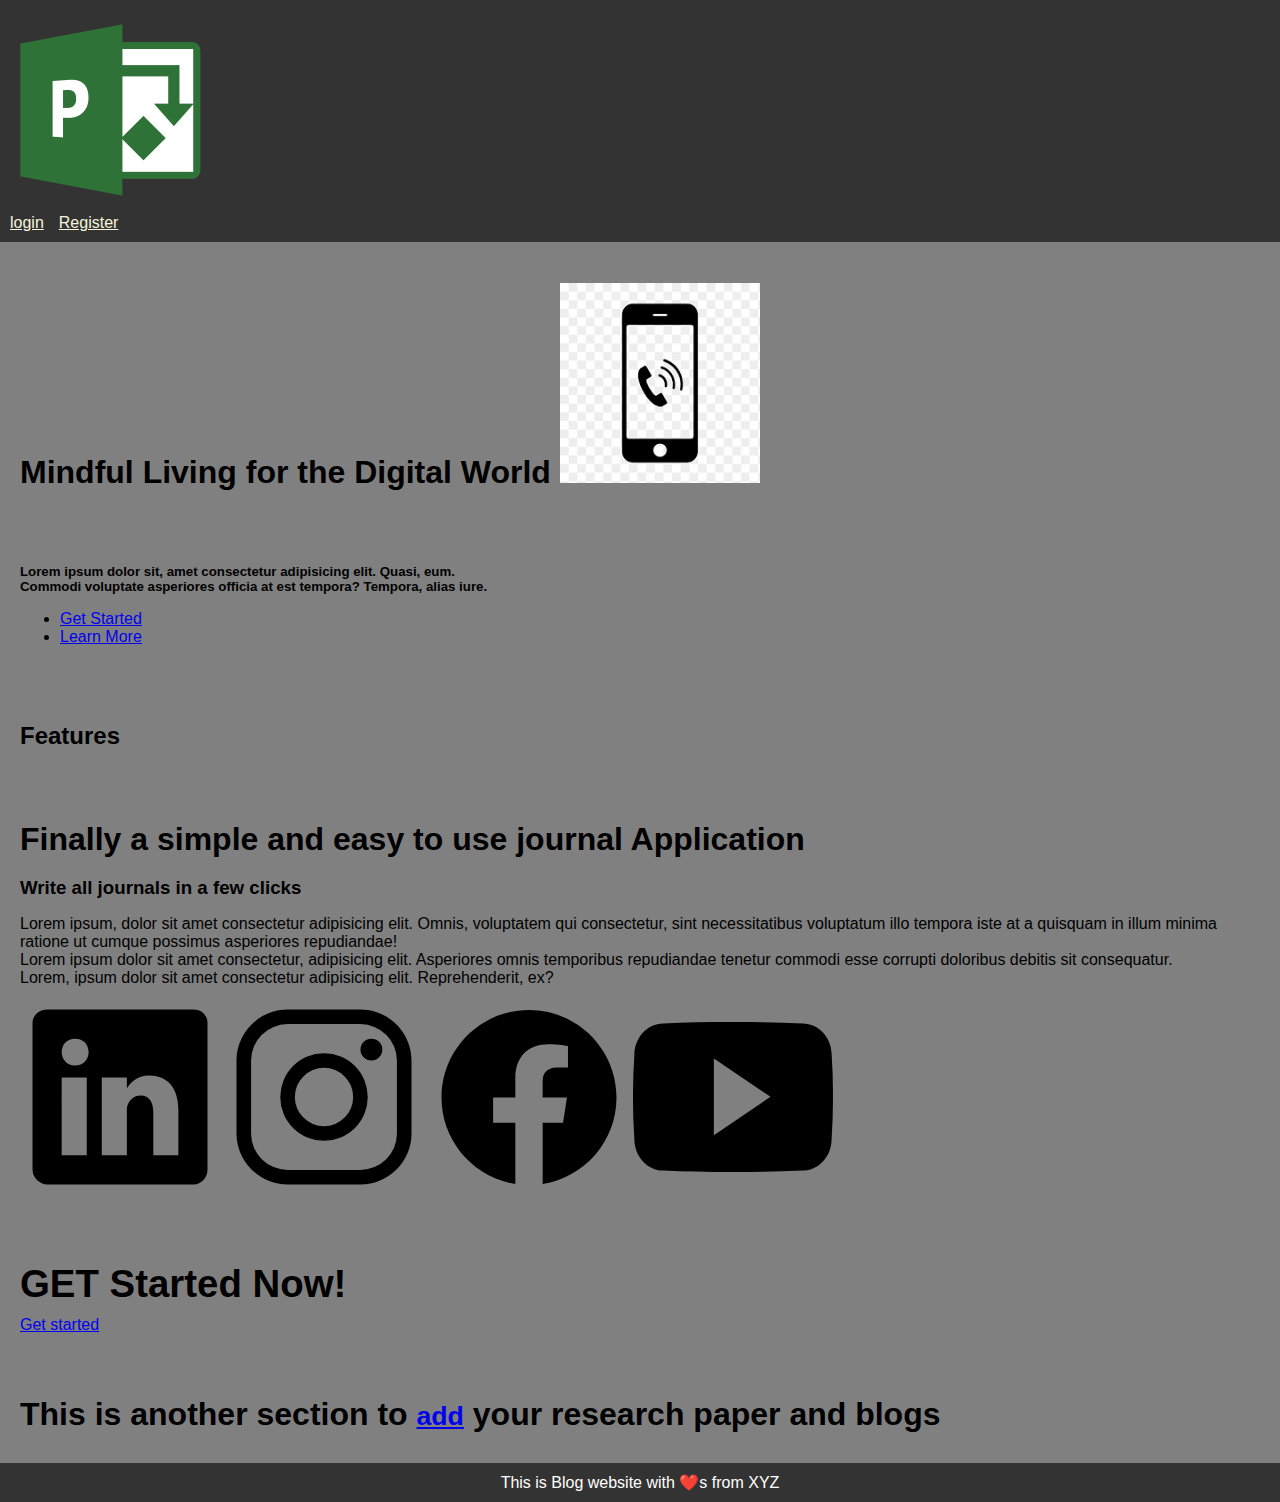
<file: 26-08-2025/index.html>
<!DOCTYPE html>
<html lang="en">
<head>
    <meta charset="UTF-8">
    <meta name="viewport" content="width=device-width, initial-scale=1.0">
    <title>project 1</title>
    <link rel="stylesheet" href="style.css">
</head>
<body>
    <header>
        <nav>
            <a id="image" href="index.html"><img src="logo.png" alt="logo" height="100px">
            </a>
            <ul>
                <li>
                    <a href="login">login</a>
                </li>
                <li>
                    <a href="Register">Register</a>
                </li>
            </ul>
        </nav>
    </header>
    <main>
        <section>
            <h1>Mindful Living for the Digital World <img src="mb.png" alt="phone image" height="30px"></h1>
            
        </section>
        <section>
            <h5>Lorem ipsum dolor sit, amet consectetur adipisicing elit. Quasi, eum. <br> Commodi voluptate asperiores officia at est tempora? Tempora, alias iure.
            </h5>
            <ul>
                <li><a href="getStarted">Get Started</a></li>
                <li><a href="learnMore">Learn More</a></li>
            </ul>
        </section>
        <section>
            <h2>Features</h2>
        </section>
        <section>
            <h1>Finally a simple and easy to use journal Application</h1>
            <h3>Write all journals in a few clicks</h3>
            <p>Lorem ipsum, dolor sit amet consectetur adipisicing elit. Omnis, voluptatem qui consectetur, sint necessitatibus voluptatum illo tempora iste at a quisquam in illum minima ratione ut cumque possimus asperiores repudiandae! <br>
            Lorem ipsum dolor sit amet consectetur, adipisicing elit. Asperiores omnis temporibus repudiandae tenetur commodi esse corrupti doloribus debitis sit consequatur. <br>
        Lorem, ipsum dolor sit amet consectetur adipisicing elit. Reprehenderit, ex?</p>
        <a href="linkedin"><img src="linkedin.svg" alt="linkedin" height="100px"></a>
        <a href="instagram"><img src="instagram.svg" alt="instagram" height="100px"></a>
        <a href="facebook"><img src="facebook.svg" alt="facebook" height="100px"></a>
        <a href="youtube"><img src="youtube.svg" alt="youtube" height="100px"></a>
        </section>
        <section>
            <h1><big>GET Started Now!</big></h1>
            <a href="get started">Get started</a>
        </section>
        <section>
            <h1>This is another section to <small><a href="add">add</a></small> your research paper and blogs</h1>
        </section>
    </main>
    <footer>
        This is Blog website with ❤️s from XYZ
    </footer>
</body>
</html>
</file>
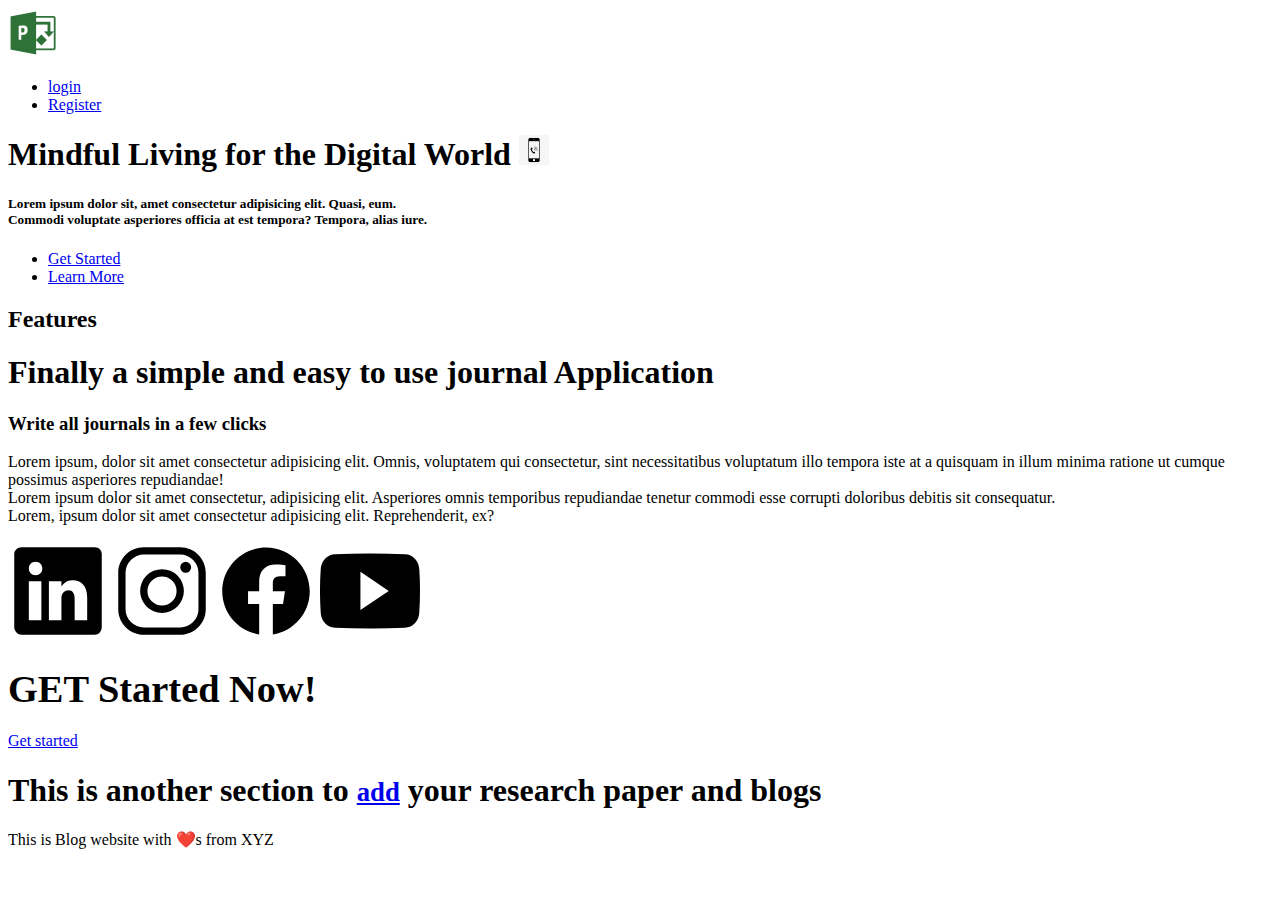
<file: htmlProject1/index.html>
<!DOCTYPE html>
<html lang="en">
<head>
    <meta charset="UTF-8">
    <meta name="viewport" content="width=device-width, initial-scale=1.0">
    <title>project 1</title>
</head>
<body>
    <header>
        <nav>
            <a href="index.html"><img src="logo.png" alt="logo" height="50px">
            </a>
            <ul>
                <li>
                    <a href="login">login</a>
                </li>
                <li>
                    <a href="Register">Register</a>
                </li>
            </ul>
        </nav>
    </header>
    <main>
        <section>
            <h1>Mindful Living for the Digital World <img src="mb.png" alt="phone image" height="30px"></h1>
            
        </section>
        <section>
            <h5>Lorem ipsum dolor sit, amet consectetur adipisicing elit. Quasi, eum. <br> Commodi voluptate asperiores officia at est tempora? Tempora, alias iure.
            </h5>
            <ul>
                <li><a href="getStarted">Get Started</a></li>
                <li><a href="learnMore">Learn More</a></li>
            </ul>
        </section>
        <section>
            <h2>Features</h2>
        </section>
        <section>
            <h1>Finally a simple and easy to use journal Application</h1>
            <h3>Write all journals in a few clicks</h3>
            <p>Lorem ipsum, dolor sit amet consectetur adipisicing elit. Omnis, voluptatem qui consectetur, sint necessitatibus voluptatum illo tempora iste at a quisquam in illum minima ratione ut cumque possimus asperiores repudiandae! <br>
            Lorem ipsum dolor sit amet consectetur, adipisicing elit. Asperiores omnis temporibus repudiandae tenetur commodi esse corrupti doloribus debitis sit consequatur. <br>
        Lorem, ipsum dolor sit amet consectetur adipisicing elit. Reprehenderit, ex?</p>
        <a href="linkedin"><img src="linkedin.svg" alt="linkedin" height="100px"></a>
        <a href="instagram"><img src="instagram.svg" alt="instagram" height="100px"></a>
        <a href="facebook"><img src="facebook.svg" alt="facebook" height="100px"></a>
        <a href="youtube"><img src="youtube.svg" alt="youtube" height="100px"></a>
        </section>
        <section>
            <h1><big>GET Started Now!</big></h1>
            <a href="get started">Get started</a>
        </section>
        <section>
            <h1>This is another section to <small><a href="add">add</a></small> your research paper and blogs</h1>
        </section>
    </main>
    <footer>
        This is Blog website with ❤️s from XYZ
    </footer>
</body>
</html>
</file>
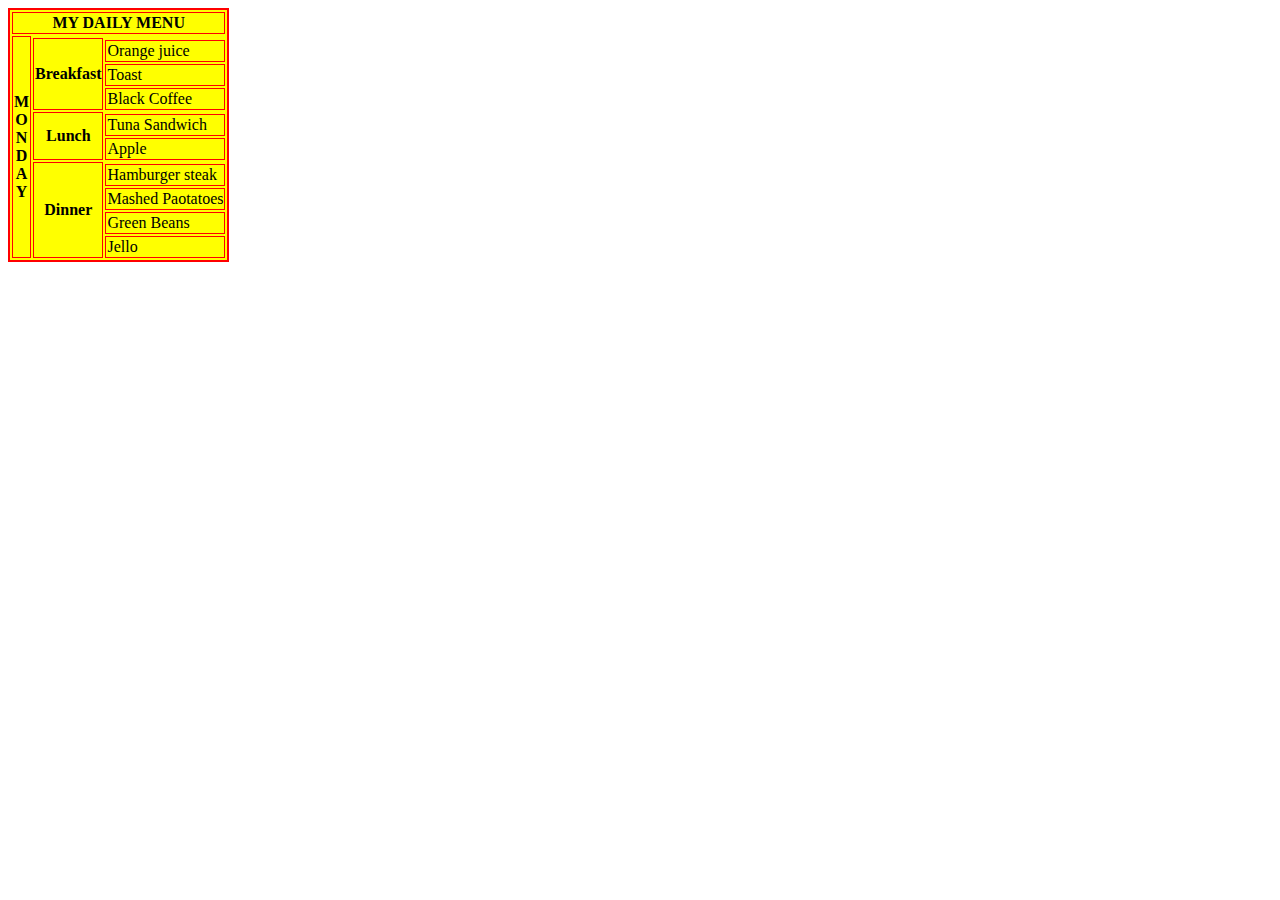
<file: 2.html>
<!DOCTYPE html>
<html lang="en">
<head>
    <meta charset="UTF-8">
    <meta name="viewport" content="width=device-width, initial-scale=1.0">
    <title>Document</title>
</head>
<body>
    <table border="2px" bordercolor="red" bgcolor="yellow">
        <thead>
            <tr>
                <th colspan="5">MY DAILY MENU</th>
            </tr>
        </thead>
        <TBOdy>
            <TR>
                <th rowspan="15 "> 
                    M<br>O<br>N<BR>D<BR>A<BR>Y
                </th>
            </TR>
            <tr>
                <th rowspan="4">Breakfast</th>
                </tr>
                <tr>
                <td>Orange juice</td>
                </tr>
                <tr>
                    <td>Toast</td>
                </tr>
                <tr>
                    <td>Black Coffee</td>
                </tr>
            
            <tr>
                <th rowspan="3">Lunch</th></tr>
                <tr><td>Tuna Sandwich</td></tr>
                <tr><td>Apple</td></tr>
            
            <tr>
                <th rowspan="5">Dinner</th></tr>
                <tr><td>Hamburger steak</td></tr>
                <tr><td>Mashed Paotatoes</td></tr>
                <tr><td>Green Beans</td></tr>
                <tr><td> Jello</td></tr>
            
        </TBOdy>
    </table>
</body>
</html>
</file>
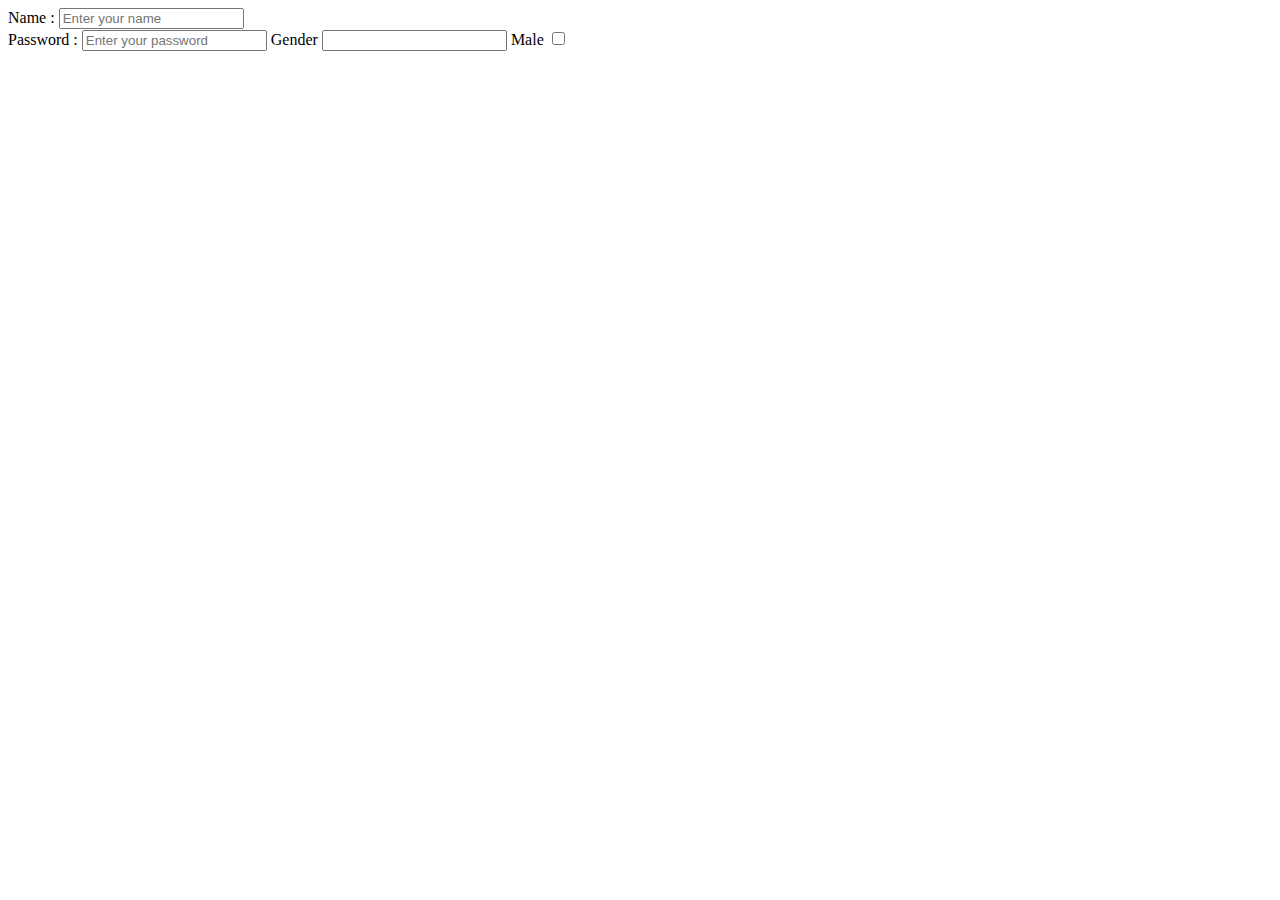
<file: form.html>
<!DOCTYPE html>
<html lang="en">
<head>
    <meta charset="UTF-8">
    <meta name="viewport" content="width=device-width, initial-scale=1.0">
    <title>Form1</title>
</head>
<body>
    <label for="Name"> Name :</label>
    <input type="text" name=""id="Name" placeholder="Enter your name">
    <br> 
    <label for="pass">Password :</label>
    <input type="password" id="pass" placeholder="Enter your password">
    <label for="Gender">Gender</label>
    <input type="gender" id="Gender">
    <label for="gender">Male</label>
    <input type="checkbox">
</body>
</html>
</file>
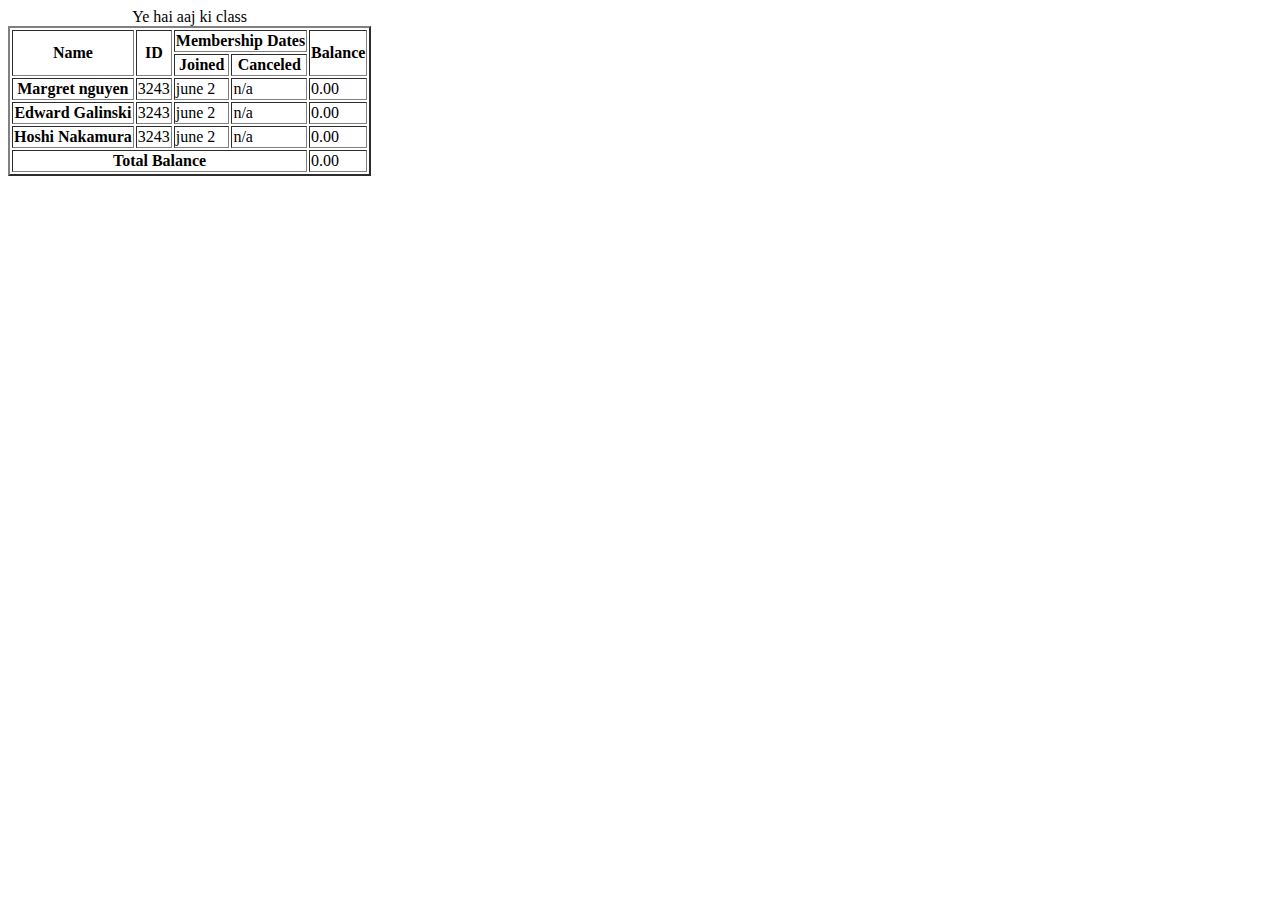
<file: main.html>
<!DOCTYPE html>
<html lang="en">
<head>
    <meta charset="UTF-8">
    <meta name="viewport" content="width=device-width, initial-scale=1.0">
    <title>Document</title>
</head>
<body>
    <table border="2px">
        <caption>
            Ye hai aaj ki class
        </caption>
        <thead>
            <tr>
                <th rowspan="2">Name</th>
                <th rowspan="2">ID</th>
                <th colspan="2">Membership Dates</th>
                <th rowspan="2">Balance</th>
            </tr>
            <tr>
                <th>Joined</th>
                <th>Canceled</th>
            </tr>
        </thead>
        <tbody>
            <tr>
                <th>
                    Margret nguyen
                </th>
                <td>3243</td>
                <td>june 2</td>
                <td>n/a</td>
                <td>0.00</td>
            </tr>
             <tr>
                <th>
                    Edward Galinski
                </th>
                <td>3243</td>
                <td>june 2</td>
                <td>n/a</td>
                <td>0.00</td>
            </tr>
             <tr>
                <th>
                    Hoshi Nakamura
                </th>
                <td>3243</td>
                <td>june 2</td>
                <td>n/a</td>
                <td>0.00</td>
            </tr>
             <tr>
                <th colspan="4">
                    Total Balance 
                </th>
                <td>0.00</td>
            </tr>
        </tbody>
    </table>
</body>
</html>
</file>
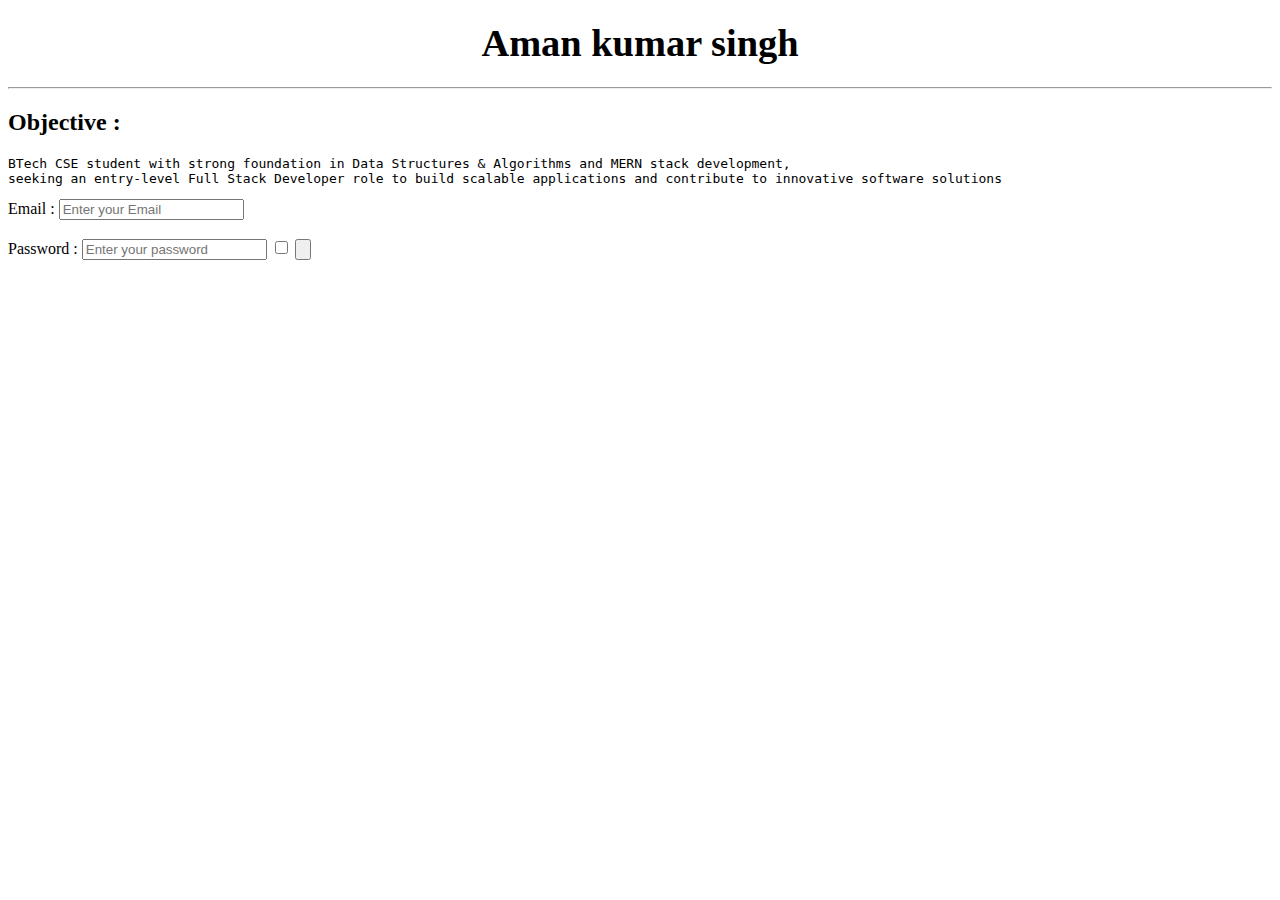
<file: resume.html>
<!DOCTYPE html>
<html lang="en">
<head>
    <meta charset="UTF-8">
    <meta name="viewport" content="width=device-width, initial-scale=1.0">
    <title>Document</title>
    <style>
        h1{
            text-align: center;
            
        }
    </style>
</head>
<body>
    <h1><big>Aman kumar singh</big></h1>
    <a href=""></a>
    <hr>
    <h2>Objective :</h2>
    <pre>BTech CSE student with strong foundation in Data Structures & Algorithms and MERN stack development,
seeking an entry-level Full Stack Developer role to build scalable applications and contribute to innovative software solutions</pre>
    

    <label for="idname">Email :</label>
    <input type="text" name="" id="idname" placeholder="Enter your Email">
    <br>
    <br>
    <label for="pass">Password :</label>
    <input type="password" id="pass" placeholder="Enter your password"> 
    <input type="checkbox">
    <input type="button">


</body>
</html>
</file>
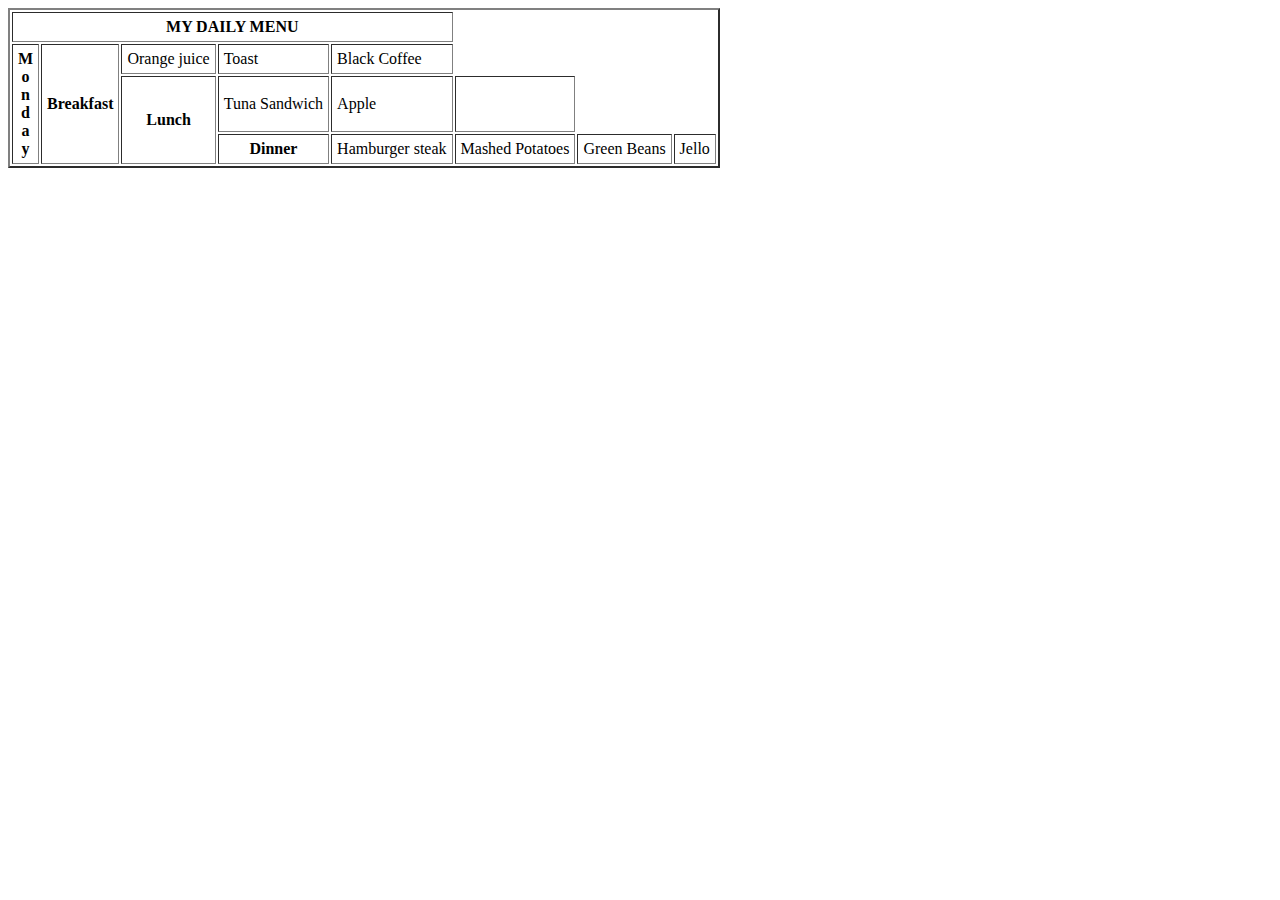
<file: rough.html>
<!DOCTYPE html>
<html lang="en">
<head>
    <meta charset="UTF-8">
    <meta name="viewport" content="width=device-width, initial-scale=1.0">
    <title>Daily Menu</title>
</head>
<body>
    <table border="2px" cellpadding="5">
        <thead>
            <tr>
                <th colspan="5">MY DAILY MENU</th>
            </tr>
        </thead>
        <tbody>
            <tr>
                <th rowspan="9">
                    M<br>o<br>n<br>d<br>a<br>y
                </th>
                <th rowspan="3">Breakfast</th>
                <td>Orange juice</td>
                <td>Toast</td>
                <td>Black Coffee</td>
            </tr>
            <tr>
                <th rowspan="2">Lunch</th>
                <td>Tuna Sandwich</td>
                <td>Apple</td>
                <td></td>
            </tr>
            <tr>
                <th rowspan="4">Dinner</th>
                <td>Hamburger steak</td>
                <td>Mashed Potatoes</td>
                <td>Green Beans</td>
                <td>Jello</td>
            </tr>
        </tbody>
    </table>
</body>
</html>
</file>
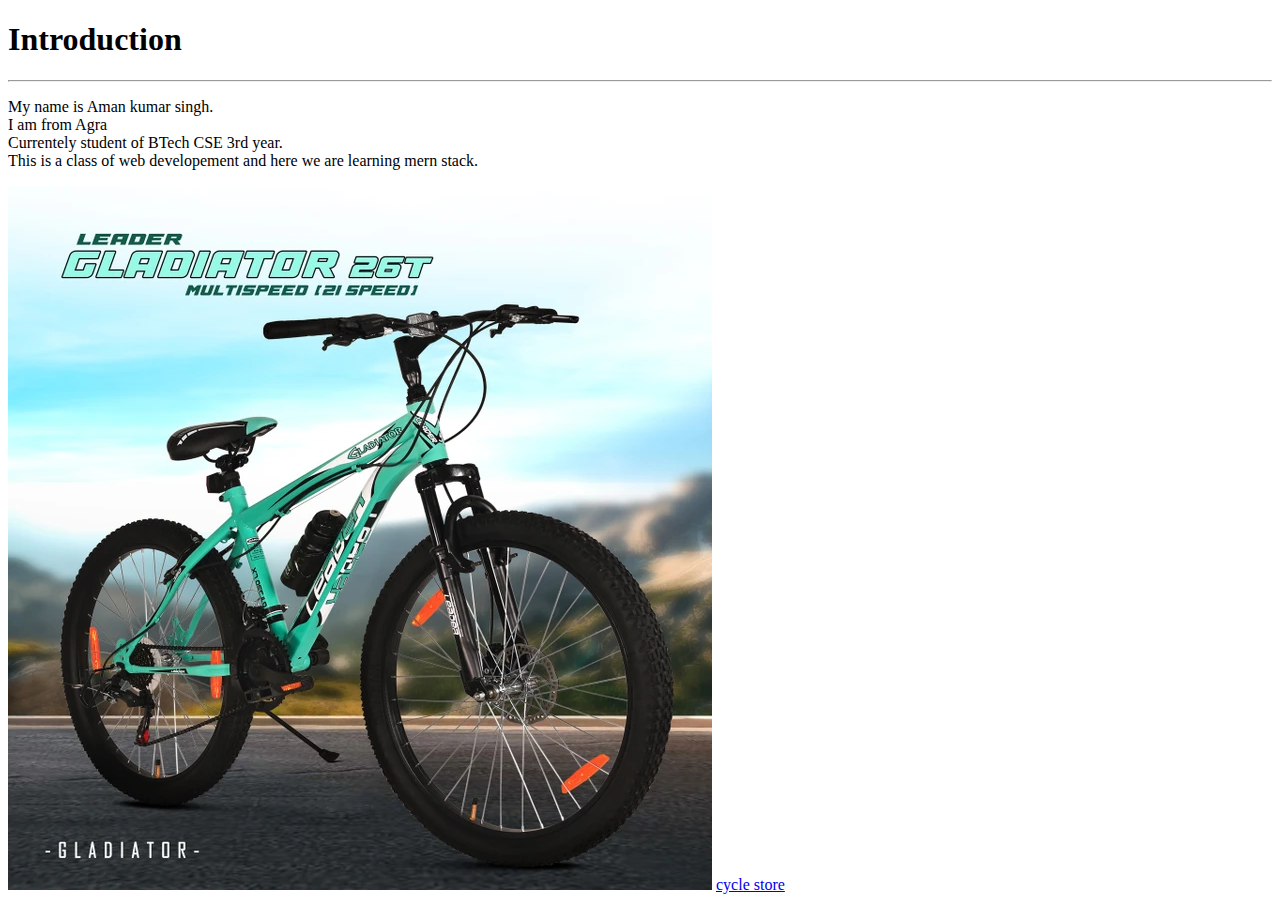
<file: tags.html>
<!DOCTYPE html>
<html lang="en">
<head>
    <meta charset="UTF-8">
    <meta name="viewport" content="width=device-width, initial-scale=1.0">
    <title>Document</title>
</head>
<body>
    <h1>Introduction</h1>
    <hr>
    <p>My name is Aman kumar singh. <br>I am from Agra <br>Currentely student of BTech CSE 3rd year. <br>This is a class of web developement and here we are learning mern stack.</p>
    <img src="cycle.webp" alt="cycle">
    <a href="https://www.herocycles.com/">cycle store</a>

</body>
</html>
</file>
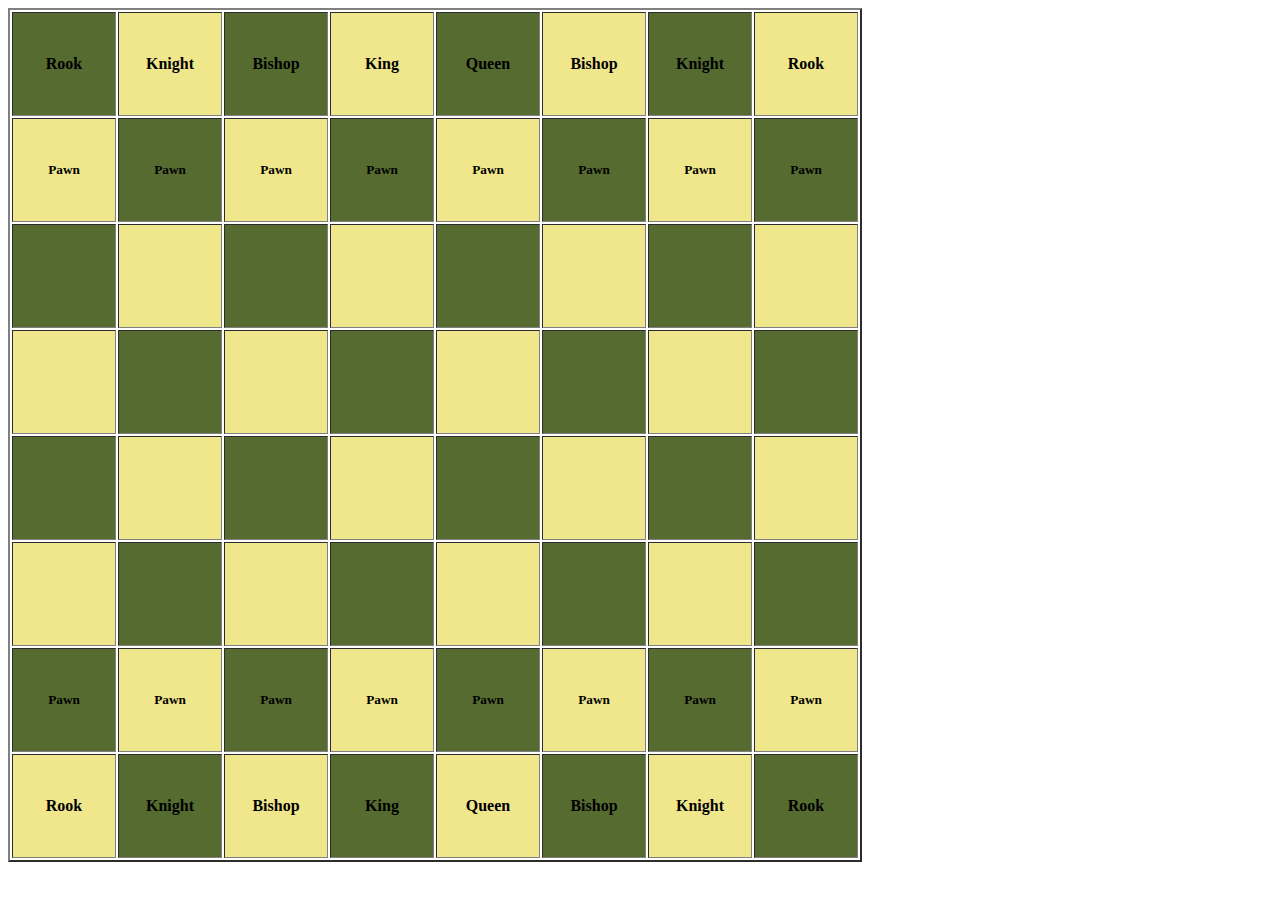
<file: lec2/chess.html>
<!DOCTYPE html>
<html lang="en">
<head>
    <meta charset="UTF-8">
    <meta name="viewport" content="width=device-width, initial-scale=1.0">
    <title>Chess Board</title>
</head>
<body>
    
    <table border="2px solid black"">
        <tr><td width="100px" height="100px" style="background-color: darkolivegreen;"><h4 align="center">Rook</h4></td>
        <td width="100px" height="100px" style="background-color: khaki;"><h4 align="center">Knight</h4></td>
        <td width="100px" height="100px" style="background-color: darkolivegreen;"><h4 align="center">Bishop</h4></td>
        <td width="100px" height="100px" style="background-color: khaki;"><h4 align="center">King</h4></td>
        <td width="100px" height="100px" style="background-color: darkolivegreen;"><h4 align="center">Queen</h4></td>
        <td width="100px" height="100px" style="background-color: khaki;"><h4 align="center">Bishop</h4></td>
        <td width="100px" height="100px" style="background-color: darkolivegreen;"><h4 align="center">Knight</h4></td>
        <td width="100px" height="100px" style="background-color: khaki;"><h4 align="center">Rook</h4></td></tr>

        <tr><td width="100px" height="100px" style="background-color: khaki;"><h5 align="center">Pawn</h5></td>
        <td width="100px" height="100px" style="background-color: darkolivegreen;"><h5 align="center">Pawn</h5></td>
        <td width="100px" height="100px" style="background-color: khaki;"><h5 align="center">Pawn</h5></td>
        <td width="100px" height="100px" style="background-color: darkolivegreen;"><h5 align="center">Pawn</h5></td>
        <td width="100px" height="100px" style="background-color: khaki;"><h5 align="center">Pawn</h5></td>
        <td width="100px" height="100px" style="background-color: darkolivegreen;"><h5 align="center">Pawn</h5></td>
        <td width="100px" height="100px" style="background-color: khaki;"><h5 align="center">Pawn</h5></td>
        <td width="100px" height="100px" style="background-color: darkolivegreen;"><h5 align="center">Pawn</h5></td></tr>

        <tr><td width="100px" height="100px" style="background-color: darkolivegreen;"></td>
        <td width="100px" height="100px" style="background-color: khaki;"></td>
        <td width="100px" height="100px" style="background-color: darkolivegreen;"></td>
        <td width="100px" height="100px" style="background-color: khaki;"></td>
        <td width="100px" height="100px" style="background-color: darkolivegreen;"></td>
        <td width="100px" height="100px" style="background-color: khaki;"></td>
        <td width="100px" height="100px" style="background-color: darkolivegreen;"></td>
        <td width="100px" height="100px" style="background-color: khaki;"></td></tr>

        <tr><td width="100px" height="100px" style="background-color: khaki;"></td>
        <td width="100px" height="100px" style="background-color: darkolivegreen;"></td>
        <td width="100px" height="100px" style="background-color: khaki;"></td>
        <td width="100px" height="100px" style="background-color: darkolivegreen;"></td>
        <td width="100px" height="100px" style="background-color: khaki;"></td>
        <td width="100px" height="100px" style="background-color: darkolivegreen;"></td>
        <td width="100px" height="100px" style="background-color: khaki;"></td>
        <td width="100px" height="100px" style="background-color: darkolivegreen;"></td></tr>

        <tr><td width="100px" height="100px" style="background-color: darkolivegreen;"></td>
        <td width="100px" height="100px" style="background-color: khaki;"></td>
        <td width="100px" height="100px" style="background-color: darkolivegreen;"></td>
        <td width="100px" height="100px" style="background-color: khaki;"></td>
        <td width="100px" height="100px" style="background-color: darkolivegreen;"></td>
        <td width="100px" height="100px" style="background-color: khaki;"></td>
        <td width="100px" height="100px" style="background-color: darkolivegreen;"></td>
        <td width="100px" height="100px" style="background-color: khaki;"></td></tr>

        <tr><td width="100px" height="100px" style="background-color: khaki;"></td>
        <td width="100px" height="100px" style="background-color: darkolivegreen;"></td>
        <td width="100px" height="100px" style="background-color: khaki;"></td>
        <td width="100px" height="100px" style="background-color: darkolivegreen;"></td>
        <td width="100px" height="100px" style="background-color: khaki;"></td>
        <td width="100px" height="100px" style="background-color: darkolivegreen;"></td>
        <td width="100px" height="100px" style="background-color: khaki;"></td>
        <td width="100px" height="100px" style="background-color: darkolivegreen;"></td></tr>

        <tr><td width="100px" height="100px" style="background-color: darkolivegreen;"><h5 align="center">Pawn</h5></td>
        <td width="100px" height="100px" style="background-color: khaki;"><h5 align="center">Pawn</h5></td>
        <td width="100px" height="100px" style="background-color: darkolivegreen;"><h5 align="center">Pawn</h5></td>
        <td width="100px" height="100px" style="background-color: khaki;"><h5 align="center">Pawn</h5></td>
        <td width="100px" height="100px" style="background-color: darkolivegreen;"><h5 align="center">Pawn</h5></td>
        <td width="100px" height="100px" style="background-color: khaki;"><h5 align="center">Pawn</h5></td>
        <td width="100px" height="100px" style="background-color: darkolivegreen;"><h5 align="center">Pawn</h5></td>
        <td width="100px" height="100px" style="background-color: khaki;"><h5 align="center">Pawn</h5></td></tr>

        <tr><td width="100px" height="100px" style="background-color: khaki;"><h4 align="center">Rook</h4></td>
        <td width="100px" height="100px" style="background-color: darkolivegreen;"><h4 align="center">Knight</h4></td>
        <td width="100px" height="100px" style="background-color: khaki;"><h4 align="center">Bishop</h4></td>
        <td width="100px" height="100px" style="background-color: darkolivegreen;"><h4 align="center">King</h4></td>
        <td width="100px" height="100px" style="background-color: khaki;"><h4 align="center">Queen</h4></td>
        <td width="100px" height="100px" style="background-color: darkolivegreen;"><h4 align="center">Bishop</h4></td>
        <td width="100px" height="100px" style="background-color: khaki;"><h4 align="center">Knight</h4></td>
        <td width="100px" height="100px" style="background-color: darkolivegreen;"><h4 align="center">Rook</h4></td></tr>
        
    </table>
</body>
</html>
</file>
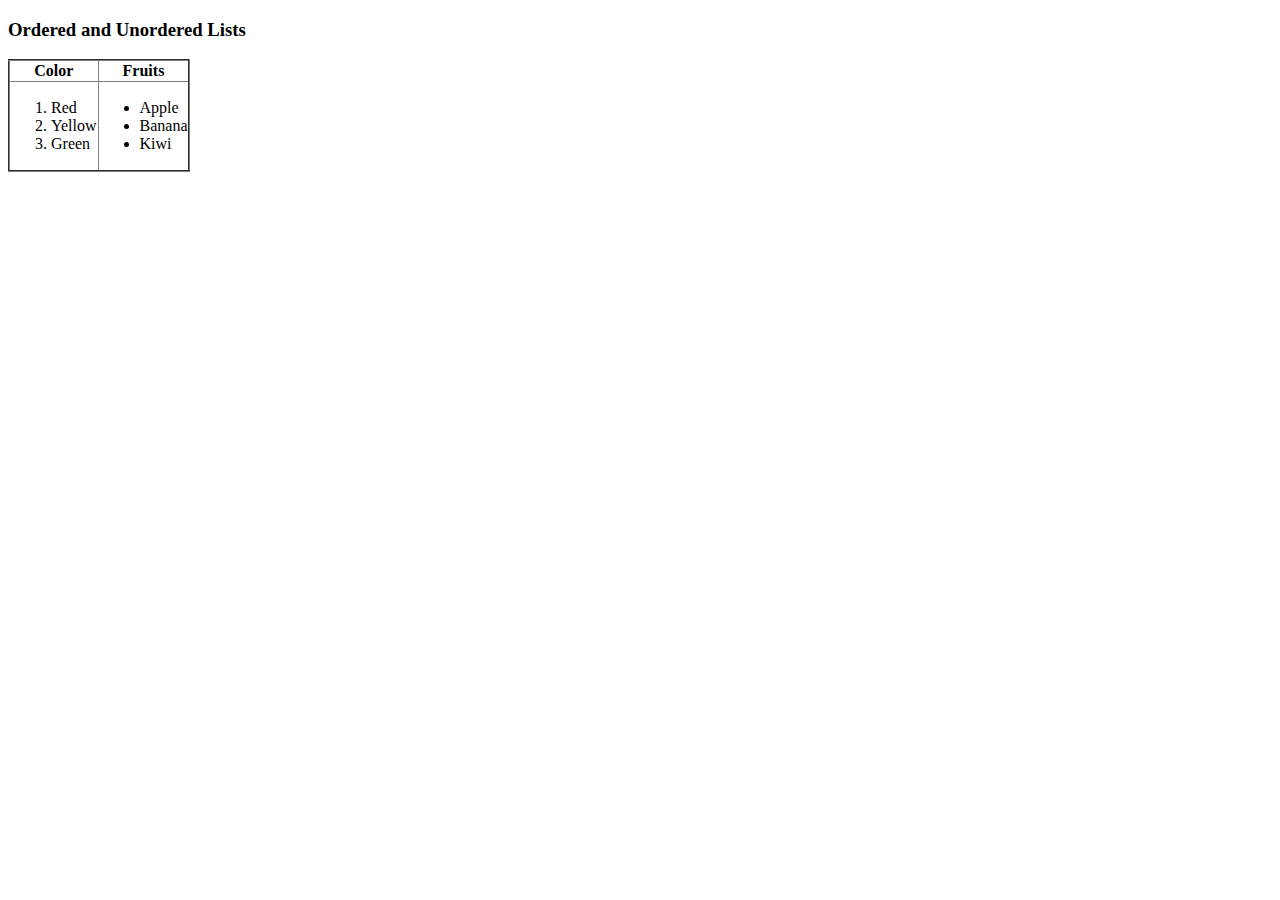
<file: lec2/list.html>
<!DOCTYPE html>
<html lang="en">
<head>
    <meta charset="UTF-8">
    <meta name="viewport" content="width=device-width, initial-scale=1.0">
    <title>Document</title>
</head>
<body>
    <h3>Ordered and Unordered Lists</h3>
    <table border="2px solid black" border style="border-collapse: collapse;">
        <tr>
            <th>Color</th>
            <th>Fruits</th>
        </tr>
        <tr>
            <td>
                <ol>
                    <li>Red</li>
                    <li>Yellow</li>
                    <li>Green</li>
                </ol>
            </td>
        
            <td>
                <ul>
                    <li>Apple</li>
                    <li>Banana</li>
                    <li>Kiwi</li>
                </ul>
            </td>
        </tr>
    </table>
</body>
</html>
</file>
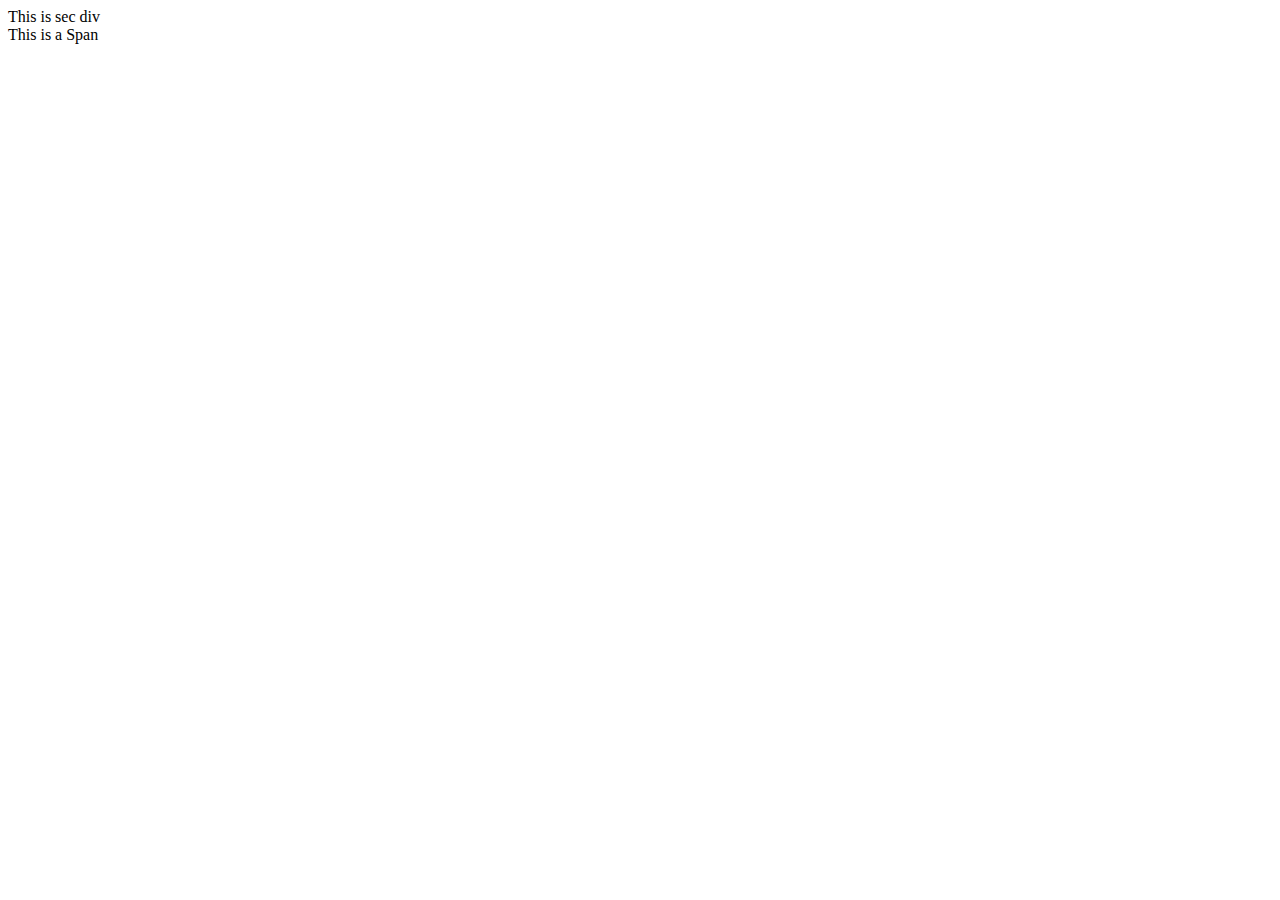
<file: lec2/tag.html>
<!DOCTYPE html>
<html lang="en">
<head>
    <meta charset="UTF-8">
    <meta name="viewport" content="width=device-width, initial-scale=1.0">
    <title>Document</title>
</head>
<body>
    <div>This is sec div</div>
    <span>This is a Span</span>
</body>
</html>
</file>
<file: 26-08-2025/style.css>
body {
  font-family: Arial, sans-serif;
  margin: 0;
  padding: 0;
  background-color:grey;
}
header {
  background: #333;
  color: white;
  padding: 10px;
}
nav ul {
  list-style: none;
  display: flex;
  gap: 15px;
  margin: 0;
  padding: 0;
}
nav ul li a {
  color:beige;
}
section {
  padding: 20px;
}
h1, h2, h3, h5, p {
  margin-bottom: 10px;
}
img {
  max-width: 200px; 
  height: auto;
}
footer {
  background: #333;
  color: white;
  text-align: center;
  padding: 10px;
}
</file>
